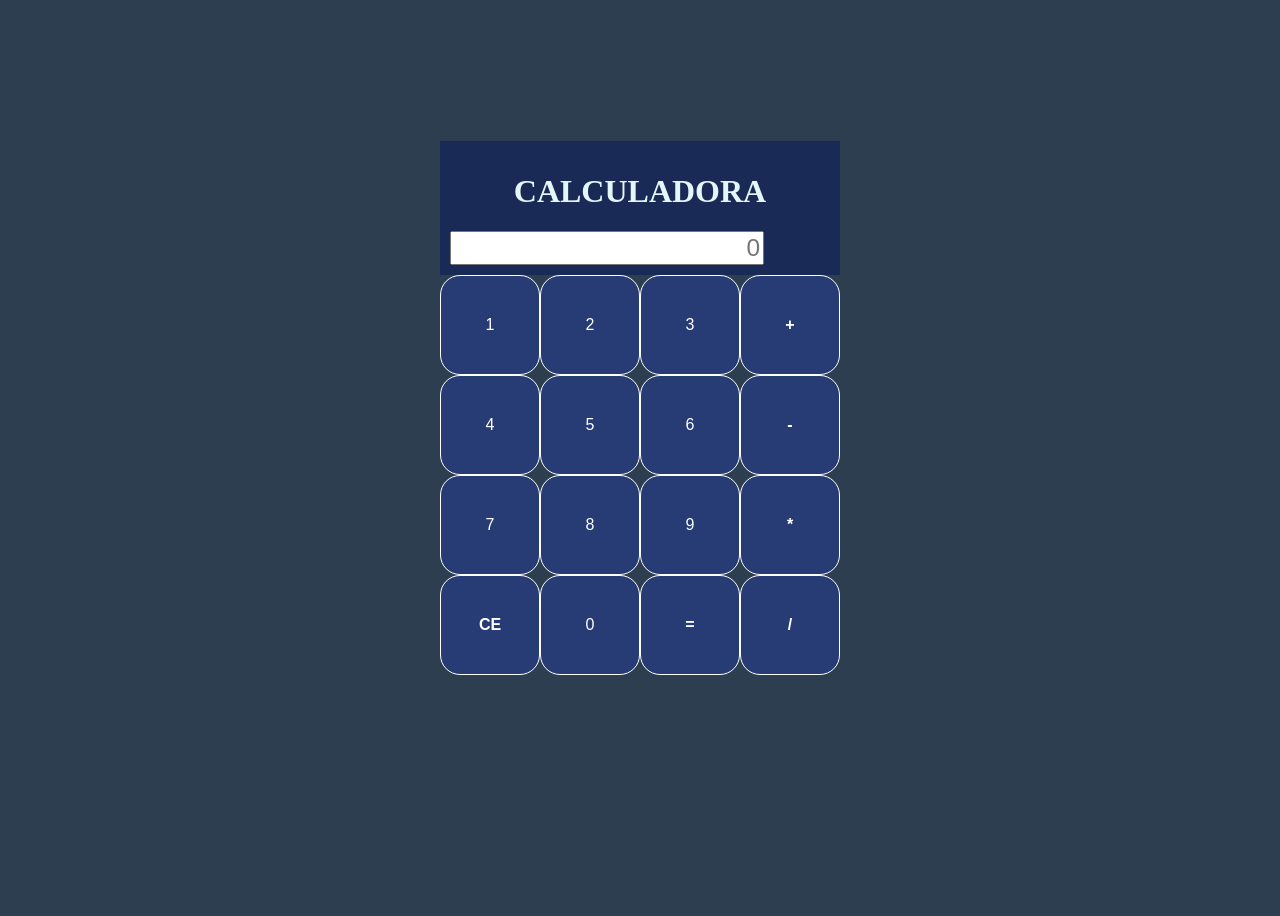
<file: NIVEL2-3/index.html>
<!DOCTYPE html>
<html lang="en">
<head>
    <meta charset="UTF-8">
    <meta name="viewport" content="width=device-width, initial-scale=1.0">
    <title>Calculadora JS</title>
    <link rel="stylesheet" href="css/estilo.css">
</head>
<body>
    <div class="calculadora">
        <div class="output">
            <h1>CALCULADORA</h1>
            <input class="display" type="text" id="result" placeholder="0">
        </div>
        <button name="numero">1</button>
        <button name="numero">2</button>
        <button name="numero">3</button>
        <button name="operacion"><b>+</b></button>
        <button name="numero">4</button>
        <button name="numero">5</button>
        <button name="numero">6</button>
        <button name="operacion"><b>-</b></button>
        <button name="numero">7</button>
        <button name="numero">8</button>
        <button name="numero">9</button>
        <button name="operacion"><b>*</b></button>
        <button name="borrar"><b>CE</b></button>
        <button name="numero">0</button>
        <button name="igual"><b>=</b></button>
        <button name="operacion"><b>/</b></button>
    </div>
    <script src="js/archivo.js" type="text/javascript"></script>
</body>
</html>
</file>
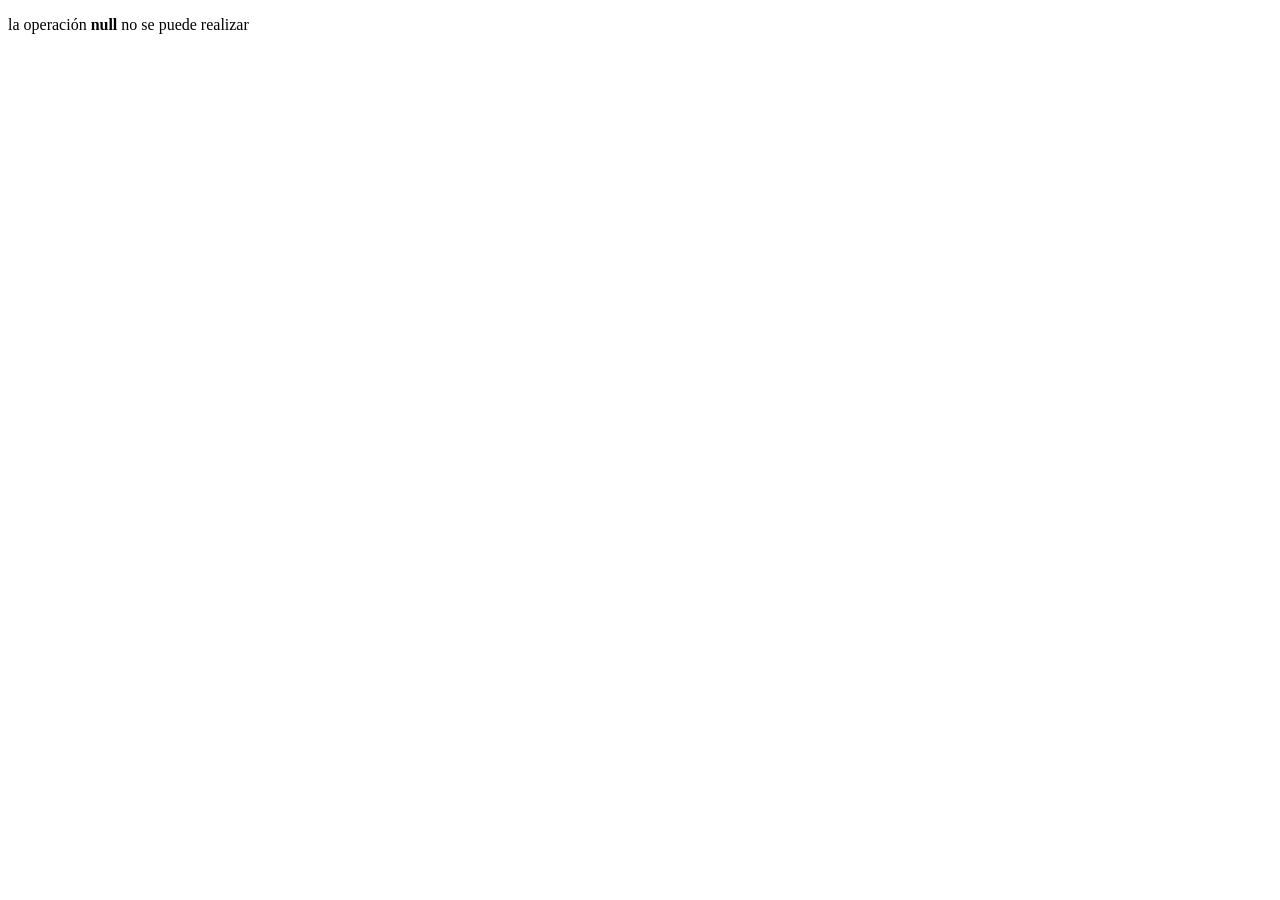
<file: NIVEL1/ejercicio-8/index.html>
<!DOCTYPE html>
<html lang="es">
<head>
    <meta charset="UTF-8">
    <meta http-equiv="X-UA-Compatible" content="IE=edge">
    <meta name="viewport" content="width=device-width, initial-scale=1.0">
    <title>ejercicio 7</title>
    <script src="./js/archivo.js"></script>
</head>
<body>
    
</body>
</html>
</file>
<file: NIVEL2-3/css/estilo.css>
h1 {
    color:rgb(227, 247, 248);
    text-align: center;

}


body {
    background-color: #2c3e50;
    
}

.calculadora {
    display: grid;
    justify-content: center;
    align-content: center;
    min-height: 100vh;
    grid-template-columns: repeat(4, 100px);
    grid-template-rows: minmax(120px, auto) repeat(5, 100px);
}
.calculadora > button {
    cursor: pointer;
    font-size: 1rem;
    border: 1px solid white;
    outline: none;
    background-color: #273c75;
    color: white;
    width: 100px;
    height: 100px;
    border-radius: 20px;
    0%-webkit-border-radius: 0%;
    -moz-border-radius: 20px;
    -ms-border-radius: 20px;
    -o-border-radius: 20px;
    -webkit-border-radius: 20px;
}

.output {
    grid-column: -1 / 1;
    background-color: #192a56;
    display:center;
    align-items: center;
    justify-content: center;
    flex-direction: inherit;
    padding: 10px;
}

.output .display {
    color: black;
    font-size: 1.53rem;
    text-align: right;

}

.calculadora > button:hover {
    background-color: #192a56;
    font-size: 2.5rem;
}
</file>
